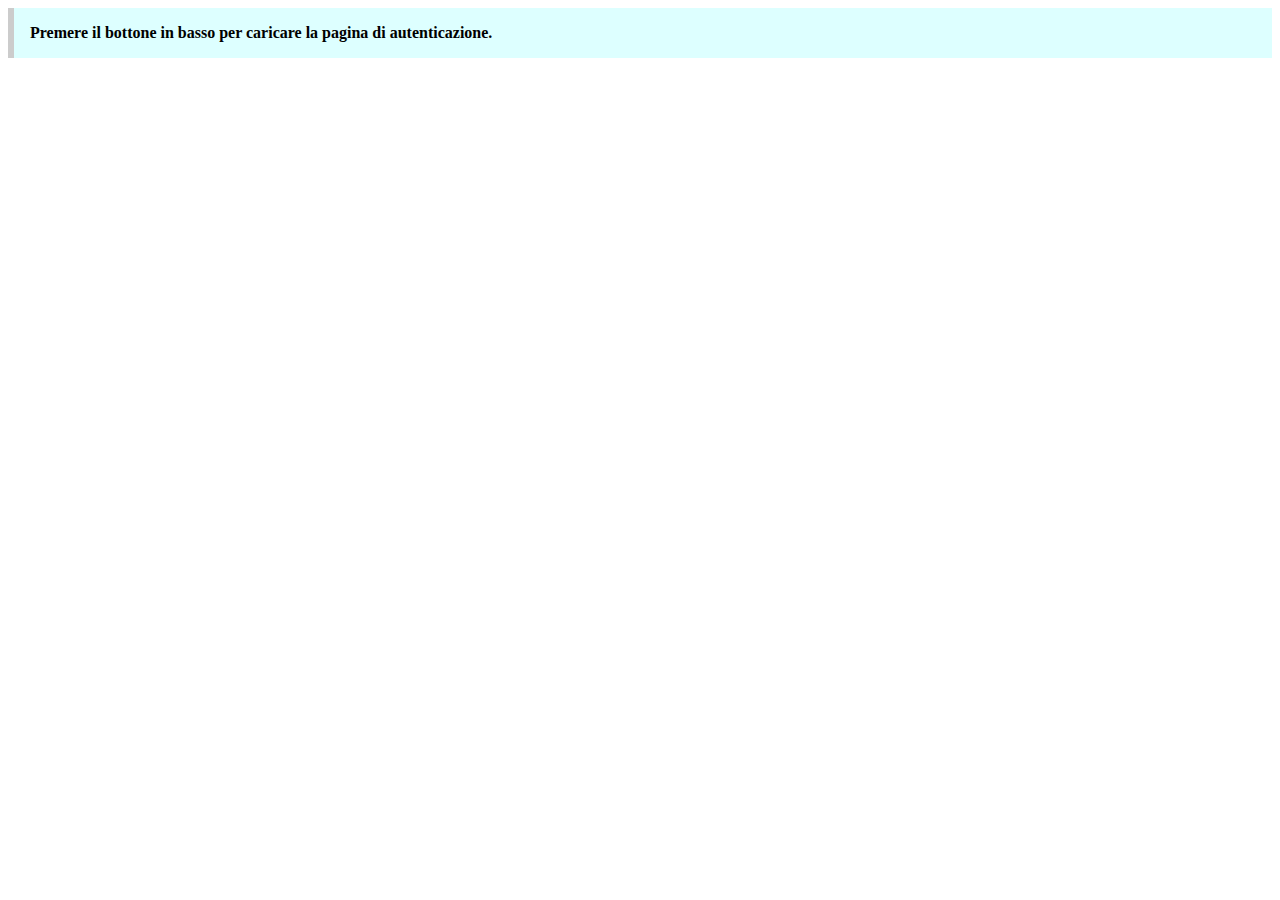
<file: qgisagriplg/html/templates/authentication.html>
<!DOCTYPE html>
<html>
<head>
<meta charset="UTF-8">
<title>Autenticazione</title>

<style>
.plg-pale-blue {
    color: #000!important;
    background-color: #ddffff!important;
}

.plg-leftbar {
    border-left: 6px solid #ccc!important;
}

.plg-container {
    padding: 0.01em 16px;
}
</style>
</head>
<body>
	<div class="plg-container plg-pale-blue plg-leftbar">
		<p><b>Premere il bottone in basso per caricare la pagina di autenticazione.</b></p>
	</div>
</body>

</html>
</file>
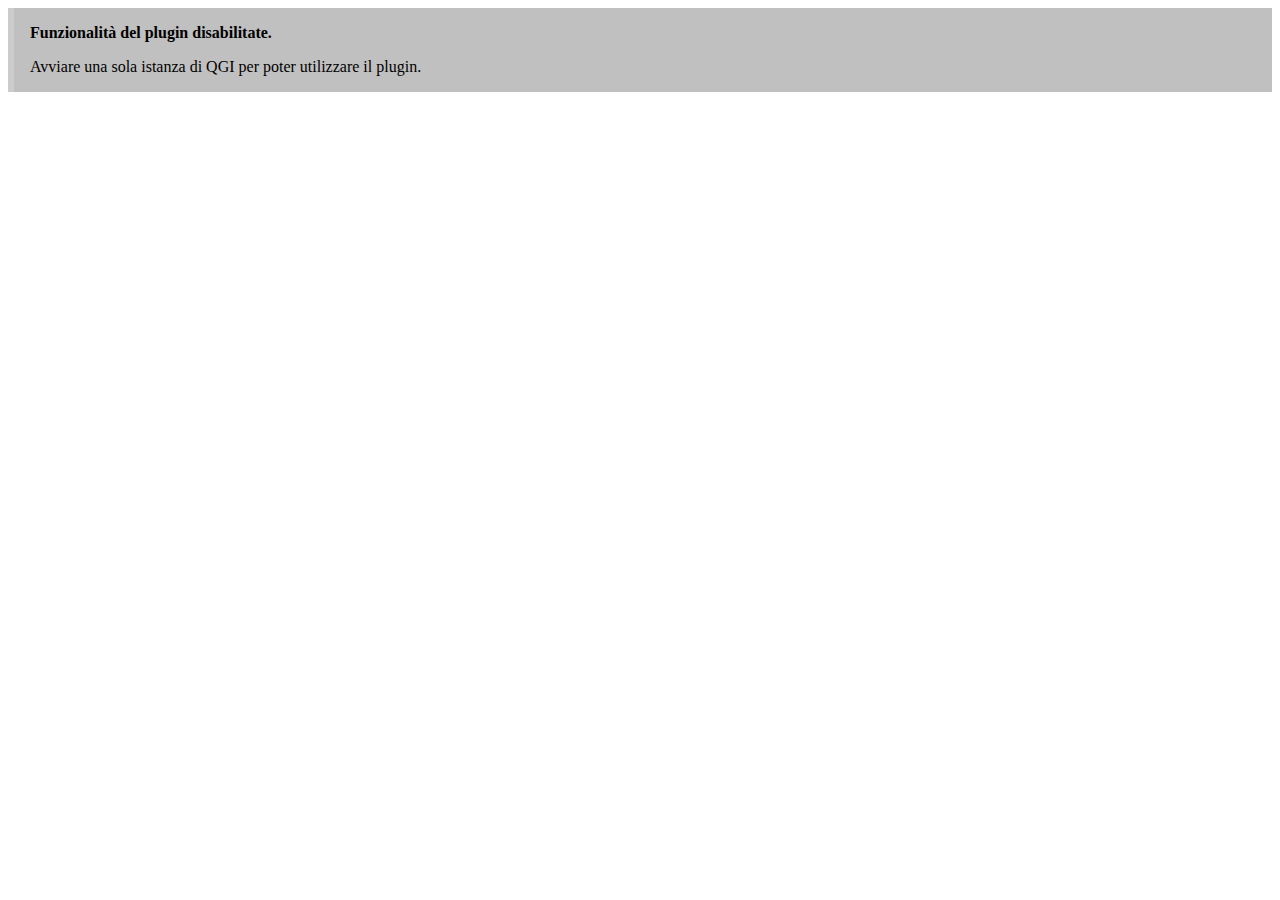
<file: qgisagriplg/html/templates/disabled.html>
<!DOCTYPE html>
<html>
<head>
<meta charset="UTF-8">
<title>Autenticazione</title>

<style>
.plg-pale-blue {
    color: #000!important;
    background-color: rgb(192, 192, 192)!important;
}

.plg-leftbar {
    border-left: 6px solid #ccc!important;
}

.plg-container {
    padding: 0.01em 16px;
}
</style>
</head>
<body>
	<div class="plg-container plg-pale-blue plg-leftbar">
		<p><b>Funzionalità del plugin disabilitate.</b></p>
		<p>Avviare una sola istanza di QGI per poter utilizzare il plugin.</p>
	</div>
</body>

</html>
</file>
